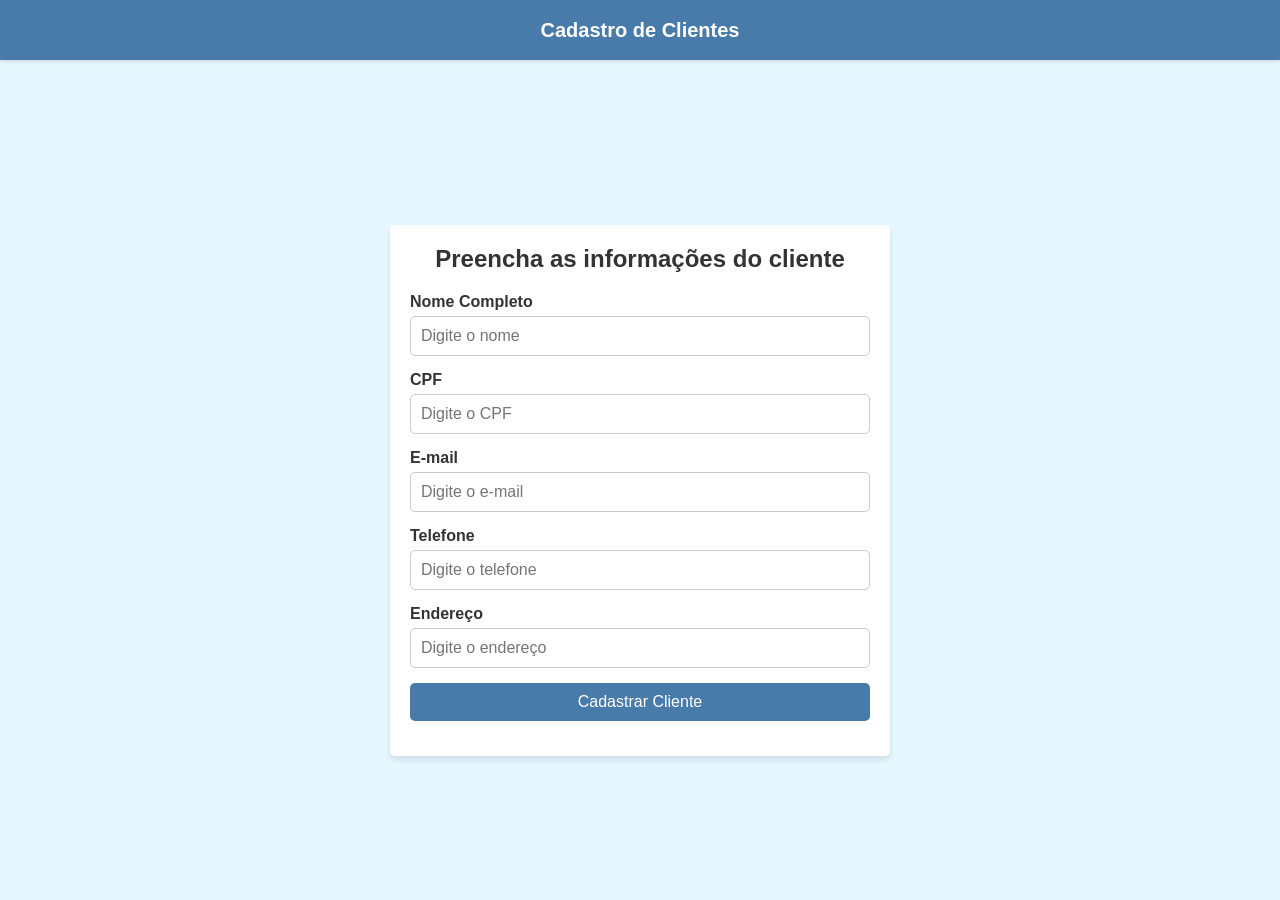
<file: Cadastro de Cliente.html>
<!DOCTYPE html>
<html lang="pt-BR">
<head>
<meta charset="UTF-8">
<meta name="viewport" content="width=device-width, initial-scale=1.0">
<title>Cadastro de Clientes</title>
<style>
  * {
    margin: 0;
    padding: 0;
    box-sizing: border-box;
  }
  body {
    font-family: Arial, sans-serif;
    background-color: #e6f7ff;
    color: #333;
    display: flex;
    flex-direction: column;
    align-items: center;
    justify-content: center;
    min-height: 100vh;
  }
  header {
    width: 100%;
    height: 60px;
    background-color: #497baa;
    color: #fff;
    display: flex;
    align-items: center;
    justify-content: center;
    position: fixed;
    top: 0;
    left: 0;
    box-shadow: 0 2px 4px rgba(0, 0, 0, 0.1);
    z-index: 10;
  }
  header h1 {
    font-size: 20px;
  }
  .form-container {
    background-color: #ffffff;
    padding: 20px;
    border-radius: 5px;
    box-shadow: 0 4px 6px rgba(0, 0, 0, 0.1);
    width: 100%;
    max-width: 500px;
    margin-top: 80px;
  }
  .form-container h2 {
    margin-bottom: 20px;
    text-align: center;
  }
  .form-group {
    margin-bottom: 15px;
  }
  .form-group label {
    display: block;
    margin-bottom: 5px;
    font-weight: bold;
  }
  .form-group input,
  .form-group select {
    width: 100%;
    padding: 10px;
    border: 1px solid #ccc;
    border-radius: 5px;
    font-size: 16px;
  }
  .form-group input:focus,
  .form-group select:focus {
    outline: none;
    border-color: #497baa;
  }
  .form-group button {
    width: 100%;
    padding: 10px;
    background-color: #497baa;
    color: #fff;
    font-size: 16px;
    border: none;
    border-radius: 5px;
    cursor: pointer;
    transition: background-color 0.3s ease;
  }
  .form-group button:hover {
    background-color: #35608b;
  }
</style>
</head>
<body>
<header>
  <h1>Cadastro de Clientes</h1>
</header>
<div class="form-container">
  <h2>Preencha as informações do cliente</h2>
  <form action="#" method="post">
    <div class="form-group">
      <label for="nome">Nome Completo</label>
      <input type="text" id="nome" name="nome" placeholder="Digite o nome" required>
    </div>
    <div class="form-group">
      <label for="cpf">CPF</label>
      <input type="text" id="cpf" name="cpf" placeholder="Digite o CPF" required>
    </div>
    <div class="form-group">
      <label for="email">E-mail</label>
      <input type="email" id="email" name="email" placeholder="Digite o e-mail" required>
    </div>
    <div class="form-group">
      <label for="telefone">Telefone</label>
      <input type="tel" id="telefone" name="telefone" placeholder="Digite o telefone" required>
    </div>
    <div class="form-group">
      <label for="endereco">Endereço</label>
      <input type="text" id="endereco" name="endereco" placeholder="Digite o endereço" required>
    </div>
    <div class="form-group">
      <button type="submit">Cadastrar Cliente</button>
    </div>
  </form>
</div>
</body>
</html>
</file>
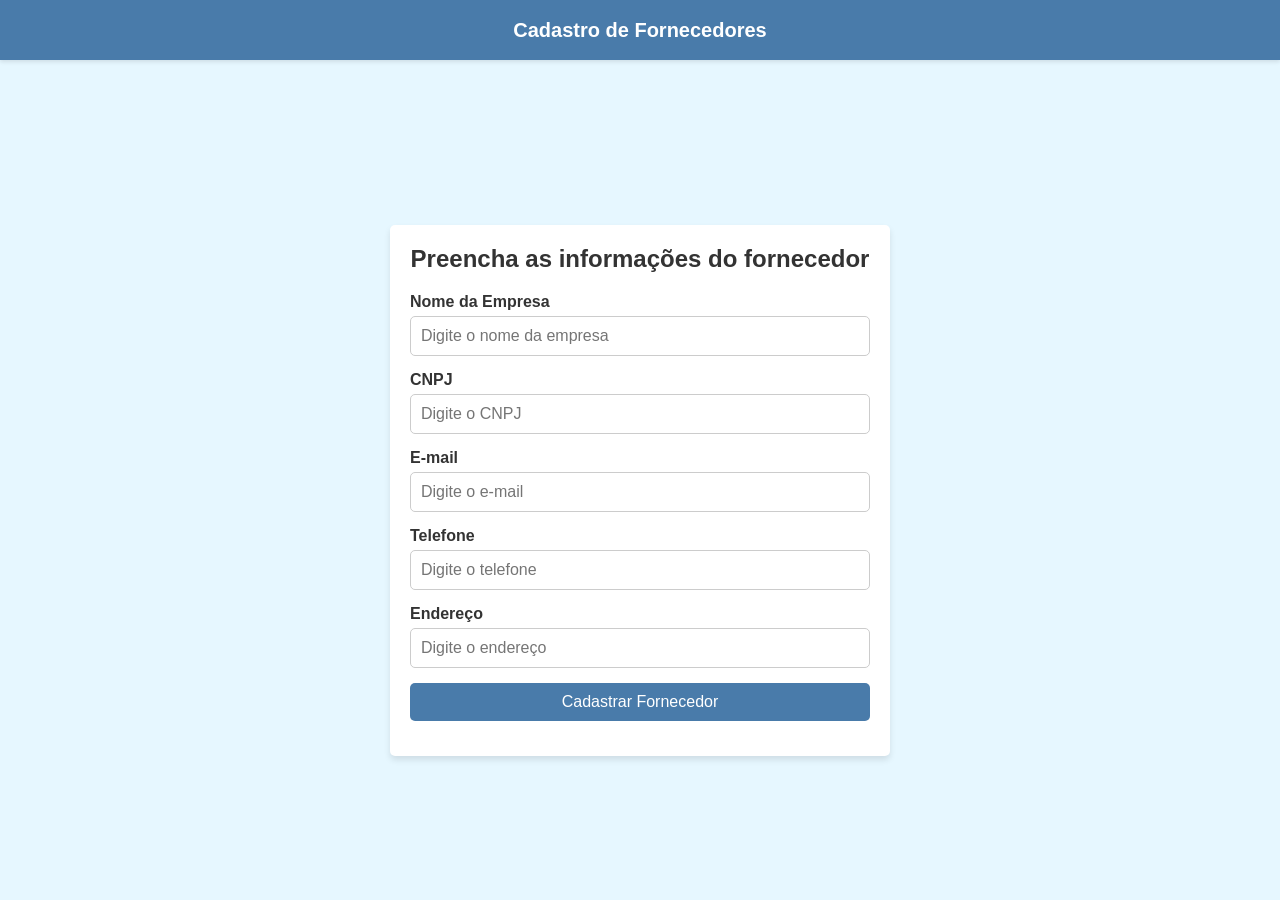
<file: Cadastro de Fornecedor.html>
<!DOCTYPE html>
<html lang="pt-BR">
<head>
<meta charset="UTF-8">
<meta name="viewport" content="width=device-width, initial-scale=1.0">
<title>Cadastro de Fornecedores</title>
<style>
  * {
    margin: 0;
    padding: 0;
    box-sizing: border-box;
  }
  body {
    font-family: Arial, sans-serif;
    background-color: #e6f7ff;
    color: #333;
    display: flex;
    flex-direction: column;
    align-items: center;
    justify-content: center;
    min-height: 100vh;
  }
  header {
    width: 100%;
    height: 60px;
    background-color: #497baa;
    color: #fff;
    display: flex;
    align-items: center;
    justify-content: center;
    position: fixed;
    top: 0;
    left: 0;
    box-shadow: 0 2px 4px rgba(0, 0, 0, 0.1);
    z-index: 10;
  }
  header h1 {
    font-size: 20px;
  }
  .form-container {
    background-color: #ffffff;
    padding: 20px;
    border-radius: 5px;
    box-shadow: 0 4px 6px rgba(0, 0, 0, 0.1);
    width: 100%;
    max-width: 500px;
    margin-top: 80px;
  }
  .form-container h2 {
    margin-bottom: 20px;
    text-align: center;
  }
  .form-group {
    margin-bottom: 15px;
  }
  .form-group label {
    display: block;
    margin-bottom: 5px;
    font-weight: bold;
  }
  .form-group input,
  .form-group select {
    width: 100%;
    padding: 10px;
    border: 1px solid #ccc;
    border-radius: 5px;
    font-size: 16px;
  }
  .form-group input:focus,
  .form-group select:focus {
    outline: none;
    border-color: #497baa;
  }
  .form-group button {
    width: 100%;
    padding: 10px;
    background-color: #497baa;
    color: #fff;
    font-size: 16px;
    border: none;
    border-radius: 5px;
    cursor: pointer;
    transition: background-color 0.3s ease;
  }
  .form-group button:hover {
    background-color: #35608b;
  }
</style>
</head>
<body>
<header>
  <h1>Cadastro de Fornecedores</h1>
</header>
<div class="form-container">
  <h2>Preencha as informações do fornecedor</h2>
  <form action="#" method="post">
    <div class="form-group">
      <label for="nome">Nome da Empresa</label>
      <input type="text" id="nome" name="nome" placeholder="Digite o nome da empresa" required>
    </div>
    <div class="form-group">
      <label for="cnpj">CNPJ</label>
      <input type="text" id="cnpj" name="cnpj" placeholder="Digite o CNPJ" required>
    </div>
    <div class="form-group">
      <label for="email">E-mail</label>
      <input type="email" id="email" name="email" placeholder="Digite o e-mail" required>
    </div>
    <div class="form-group">
      <label for="telefone">Telefone</label>
      <input type="tel" id="telefone" name="telefone" placeholder="Digite o telefone" required>
    </div>
    <div class="form-group">
      <label for="endereco">Endereço</label>
      <input type="text" id="endereco" name="endereco" placeholder="Digite o endereço" required>
    </div>
    <div class="form-group">
      <button type="submit">Cadastrar Fornecedor</button>
    </div>
  </form>
</div>
</body>
</html>
</file>
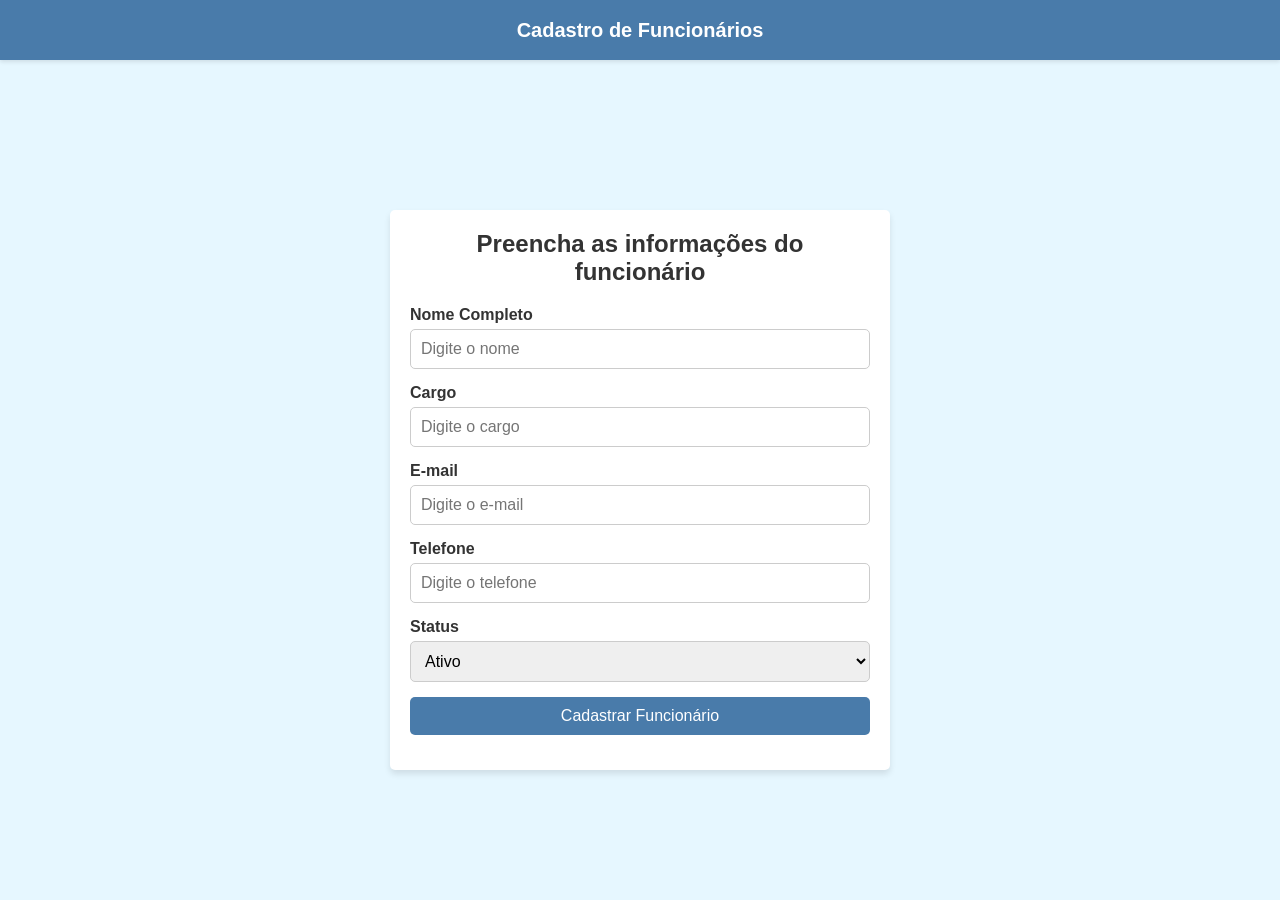
<file: Cadastro de Funcionários.html>
<!DOCTYPE html>
<html lang="pt-BR">
<head>
<meta charset="UTF-8">
<meta name="viewport" content="width=device-width, initial-scale=1.0">
<title>Cadastro de Funcionários</title>
<style>
  * {
    margin: 0;
    padding: 0;
    box-sizing: border-box;
  }
  body {
    font-family: Arial, sans-serif;
    background-color: #e6f7ff;
    color: #333;
    display: flex;
    flex-direction: column;
    align-items: center;
    justify-content: center;
    min-height: 100vh;
  }
  header {
    width: 100%;
    height: 60px;
    background-color: #497baa;
    color: #fff;
    display: flex;
    align-items: center;
    justify-content: center;
    position: fixed;
    top: 0;
    left: 0;
    box-shadow: 0 2px 4px rgba(0, 0, 0, 0.1);
    z-index: 10;
  }
  header h1 {
    font-size: 20px;
  }
  .form-container {
    background-color: #ffffff;
    padding: 20px;
    border-radius: 5px;
    box-shadow: 0 4px 6px rgba(0, 0, 0, 0.1);
    width: 100%;
    max-width: 500px;
    margin-top: 80px;
  }
  .form-container h2 {
    margin-bottom: 20px;
    text-align: center;
  }
  .form-group {
    margin-bottom: 15px;
  }
  .form-group label {
    display: block;
    margin-bottom: 5px;
    font-weight: bold;
  }
  .form-group input,
  .form-group select {
    width: 100%;
    padding: 10px;
    border: 1px solid #ccc;
    border-radius: 5px;
    font-size: 16px;
  }
  .form-group input:focus,
  .form-group select:focus {
    outline: none;
    border-color: #497baa;
  }
  .form-group button {
    width: 100%;
    padding: 10px;
    background-color: #497baa;
    color: #fff;
    font-size: 16px;
    border: none;
    border-radius: 5px;
    cursor: pointer;
    transition: background-color 0.3s ease;
  }
  .form-group button:hover {
    background-color: #35608b;
  }
</style>
</head>
<body>
<header>
  <h1>Cadastro de Funcionários</h1>
</header>
<div class="form-container">
  <h2>Preencha as informações do funcionário</h2>
  <form action="#" method="post">
    <div class="form-group">
      <label for="nome">Nome Completo</label>
      <input type="text" id="nome" name="nome" placeholder="Digite o nome" required>
    </div>
    <div class="form-group">
      <label for="cargo">Cargo</label>
      <input type="text" id="cargo" name="cargo" placeholder="Digite o cargo" required>
    </div>
    <div class="form-group">
      <label for="email">E-mail</label>
      <input type="email" id="email" name="email" placeholder="Digite o e-mail" required>
    </div>
    <div class="form-group">
      <label for="telefone">Telefone</label>
      <input type="tel" id="telefone" name="telefone" placeholder="Digite o telefone" required>
    </div>
    <div class="form-group">
      <label for="status">Status</label>
      <select id="status" name="status" required>
        <option value="ativo">Ativo</option>
        <option value="inativo">Inativo</option>
      </select>
    </div>
    <div class="form-group">
      <button type="submit">Cadastrar Funcionário</button>
    </div>
  </form>
</div>
</body>
</html>
</file>
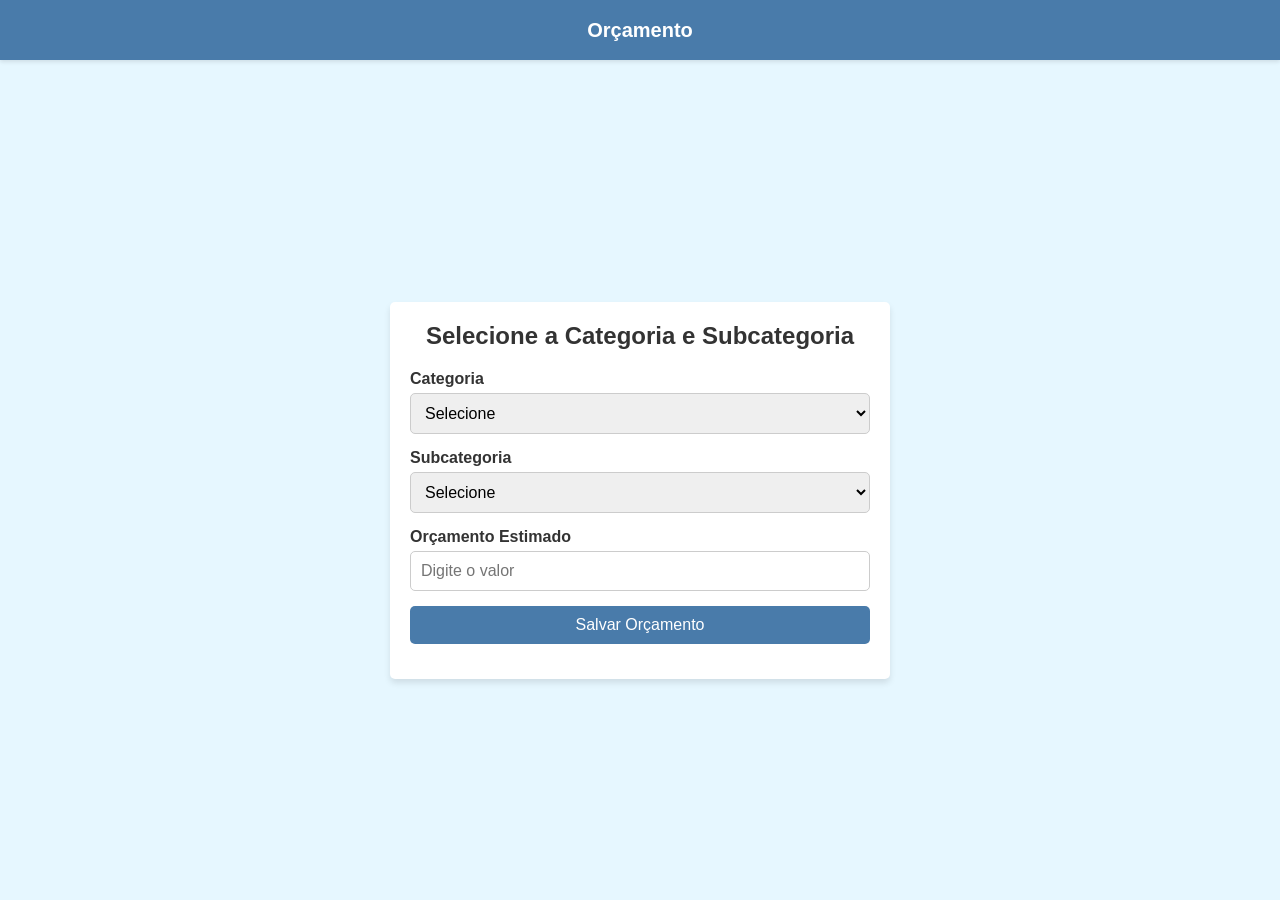
<file: categorias.html>
<!DOCTYPE html>
<html lang="pt-BR">
<head>
<meta charset="UTF-8">
<meta name="viewport" content="width=device-width, initial-scale=1.0">
<title>Orçamento</title>
<style>
  * {
    margin: 0;
    padding: 0;
    box-sizing: border-box;
  }
  body {
    font-family: Arial, sans-serif;
    background-color: #e6f7ff;
    color: #333;
    display: flex;
    flex-direction: column;
    align-items: center;
    justify-content: center;
    min-height: 100vh;
  }
  header {
    width: 100%;
    height: 60px;
    background-color: #497baa;
    color: #fff;
    display: flex;
    align-items: center;
    justify-content: center;
    position: fixed;
    top: 0;
    left: 0;
    box-shadow: 0 2px 4px rgba(0, 0, 0, 0.1);
    z-index: 10;
  }
  header h1 {
    font-size: 20px;
  }
  .form-container {
    background-color: #ffffff;
    padding: 20px;
    border-radius: 5px;
    box-shadow: 0 4px 6px rgba(0, 0, 0, 0.1);
    width: 100%;
    max-width: 500px;
    margin-top: 80px;
  }
  .form-container h2 {
    margin-bottom: 20px;
    text-align: center;
  }
  .form-group {
    margin-bottom: 15px;
  }
  .form-group label {
    display: block;
    margin-bottom: 5px;
    font-weight: bold;
  }
  .form-group select,
  .form-group input {
    width: 100%;
    padding: 10px;
    border: 1px solid #ccc;
    border-radius: 5px;
    font-size: 16px;
  }
  .form-group select:focus,
  .form-group input:focus {
    outline: none;
    border-color: #497baa;
  }
  .form-group button {
    width: 100%;
    padding: 10px;
    background-color: #497baa;
    color: #fff;
    font-size: 16px;
    border: none;
    border-radius: 5px;
    cursor: pointer;
    transition: background-color 0.3s ease;
  }
  .form-group button:hover {
    background-color: #35608b;
  }
</style>
</head>
<body>
<header>
  <h1>Orçamento</h1>
</header>
<div class="form-container">
  <h2>Selecione a Categoria e Subcategoria</h2>
  <form action="#" method="post">
    <div class="form-group">
      <label for="categoria">Categoria</label>
      <select id="categoria" name="categoria" required>
        <option value="">Selecione</option>
        <option value="categoria1">Categoria 1</option>
        <option value="categoria2">Categoria 2</option>
        <option value="categoria3">Categoria 3</option>
      </select>
    </div>
    <div class="form-group">
      <label for="subcategoria">Subcategoria</label>
      <select id="subcategoria" name="subcategoria" required>
        <option value="">Selecione</option>
        <option value="subcat1">Subcategoria 1</option>
        <option value="subcat2">Subcategoria 2</option>
        <option value="subcat3">Subcategoria 3</option>
      </select>
    </div>
    <div class="form-group">
      <label for="orcamento">Orçamento Estimado</label>
      <input type="number" id="orcamento" name="orcamento" placeholder="Digite o valor" required>
    </div>
    <div class="form-group">
      <button type="submit">Salvar Orçamento</button>
    </div>
  </form>
</div>
</body>
</html>
</file>
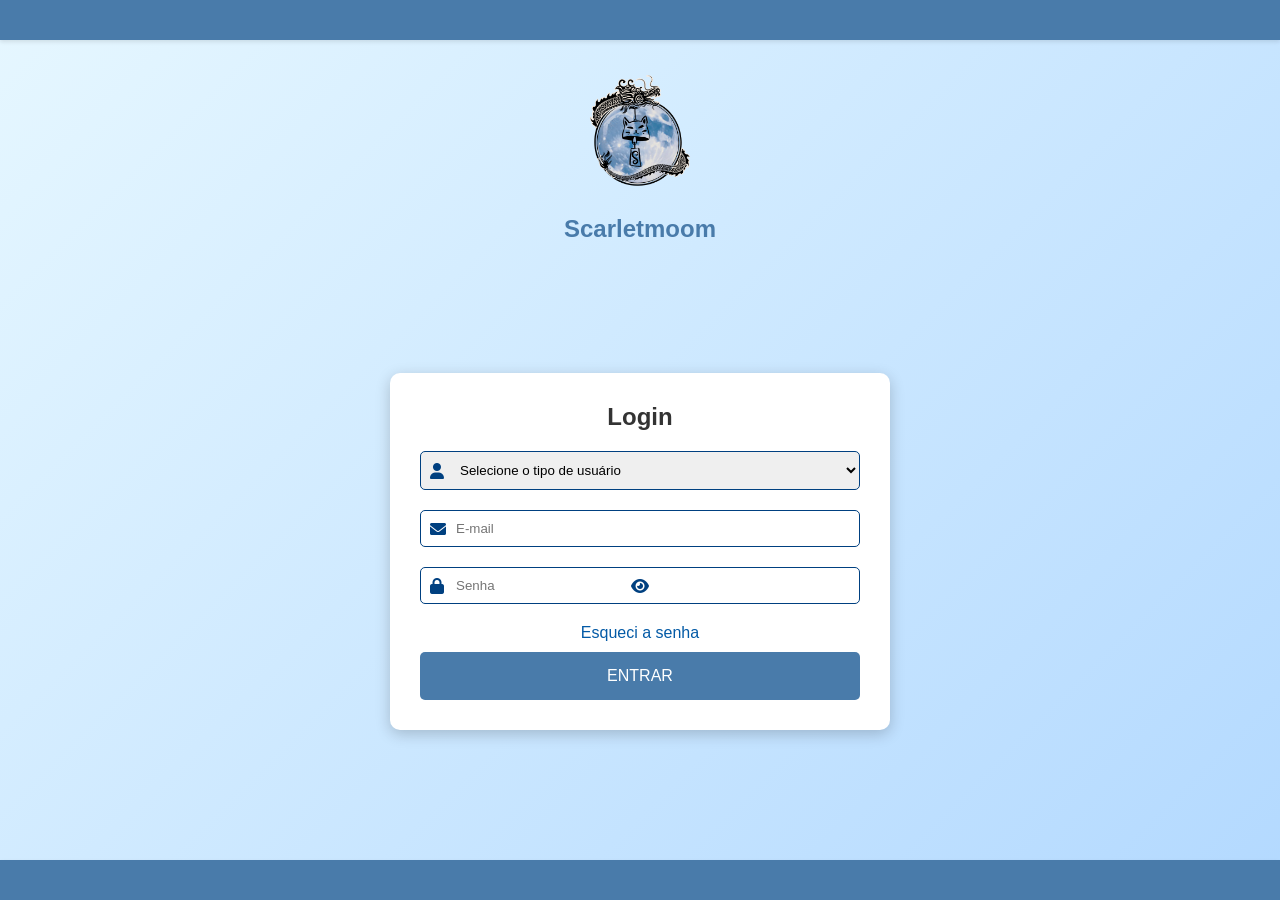
<file: login.html>
<!DOCTYPE html>
<html lang="pt-BR">
<head>
<meta charset="UTF-8">
<meta name="viewport" content="width=device-width, initial-scale=1.0">
<title>Login</title>
<link rel="stylesheet" href="https://cdnjs.cloudflare.com/ajax/libs/font-awesome/6.0.0/css/all.min.css">
<style>
  * {
    margin: 0;
    padding: 0;
    box-sizing: border-box;
  }

  body {
    font-family: Arial, sans-serif;
    background: linear-gradient(135deg, #e6f7ff, #b3d9ff);
    color: #333;
    display: flex;
    flex-direction: column;
    align-items: center;
    justify-content: space-between;
    min-height: 100vh;
    margin: 0;
  }

  header, footer {
    width: 100%;
    height: 40px;
    background-color: #497baa;
    box-shadow: 0 2px 4px rgba(0, 0, 0, 0.1);
  }

  .logo {
    width: 150px;
    margin: 20px auto 5px; /* Reduzi o espaço inferior */
  }

  h1 {
    margin: 0; /* Remove margens padrão */
    font-size: 24px;
    color: #497baa;
  }

  .container {
    max-width: 500px;
    width: 90%;
    padding: 30px;
    background-color: #fff;
    border-radius: 10px;
    box-shadow: 0 4px 15px rgba(0, 0, 0, 0.2);
    animation: fadeIn 0.8s ease-in-out;
    text-align: center;
    margin: auto;
  }

  h2 {
    margin-bottom: 20px;
    font-size: 24px;
  }

  .field {
    position: relative;
    margin-bottom: 20px;
  }

  .field i {
    position: absolute;
    left: 10px;
    top: 50%;
    transform: translateY(-50%);
    color: #004080;
  }

  .field input, .field select {
    width: 100%;
    padding: 10px 10px 10px 35px;
    border: 1px solid #004080;
    border-radius: 5px;
    box-sizing: border-box;
  }

  button {
    margin-top: 10px;
    width: 100%;
    padding: 15px;
    background-color: #497baa;
    color: #fff;
    border: none;
    border-radius: 5px;
    cursor: pointer;
    text-transform: uppercase;
    font-size: 16px;
    transition: transform 0.2s, background-color 0.3s;
  }

  button:hover {
    background-color: #035aa6;
    transform: scale(1.05);
  }

  a {
    display: block;
    margin-top: 10px;
    color: #035AA6;
    text-decoration: none;
    transition: color 0.3s;
  }

  a:hover {
    color: #023e8a;
  }

  /* Toggle Password Visibility */
  .toggle-password {
    position: absolute;
    right: 10px; /* Mantém o ícone no canto direito */
    top: 50%;
    transform: translateY(-50%);
    cursor: pointer;
    color: #004080;
  }

  /* Animations */
  @keyframes fadeIn {
    from {
      opacity: 0;
      transform: translateY(-20px);
    }
    to {
      opacity: 1;
      transform: translateY(0);
    }
  }

  /* Responsiveness */
  @media (max-width: 768px) {
    .container {
      width: 95%;
    }

    .logo {
      width: 120px;
    }
  }
</style>
</head>
<body>

<header></header>

<img src="Logosemfundo.png" class="logo" alt="Logotipo">
<h1>Scarletmoom</h1>

<div class="container">
  <h2>Login</h2>
  <form id="formLogin" onsubmit="handleLogin(event)">
    <div class="field">
      <i class="fas fa-user"></i>
      <select id="tipoUsuario" required>
        <option value="">Selecione o tipo de usuário</option>
        <option value="usuario">Usuário Comum</option>
        <option value="funcionario">Funcionário</option>
        <option value="cliente">Cliente</option>
        <option value="fornecedor">Fornecedor</option>
      </select>
    </div>
    <div class="field">
      <i class="fas fa-envelope"></i>
      <input type="email" id="email" placeholder="E-mail" required>
    </div>
    <div class="field">
      <i class="fas fa-lock"></i>
      <input type="password" id="senha" placeholder="Senha" required>
      <i class="fas fa-eye toggle-password" onclick="togglePasswordVisibility()"></i>
    </div>
    <a href="esqueci-senha.html">Esqueci a senha</a>
    <button type="submit">Entrar</button>
  </form>
</div>

<footer></footer>

<script>
function handleLogin(event) {
  event.preventDefault(); // Prevent page reload
  const email = document.getElementById('email').value;
  const senha = document.getElementById('senha').value;
  const tipoUsuario = document.getElementById('tipoUsuario').value;

  if (email && senha && tipoUsuario) {
    window.location.href = "home.html"; // Redirect to the homepage
  } else {
    alert('Por favor, preencha todos os campos.');
  }
}

function togglePasswordVisibility() {
  const passwordField = document.getElementById('senha');
  const toggleIcon = document.querySelector('.toggle-password');

  if (passwordField.type === 'password') {
    passwordField.type = 'text';
    toggleIcon.classList.replace('fa-eye', 'fa-eye-slash');
  } else {
    passwordField.type = 'password';
    toggleIcon.classList.replace('fa-eye-slash', 'fa-eye');
  }
}
</script>

</body>
</html>
</file>
